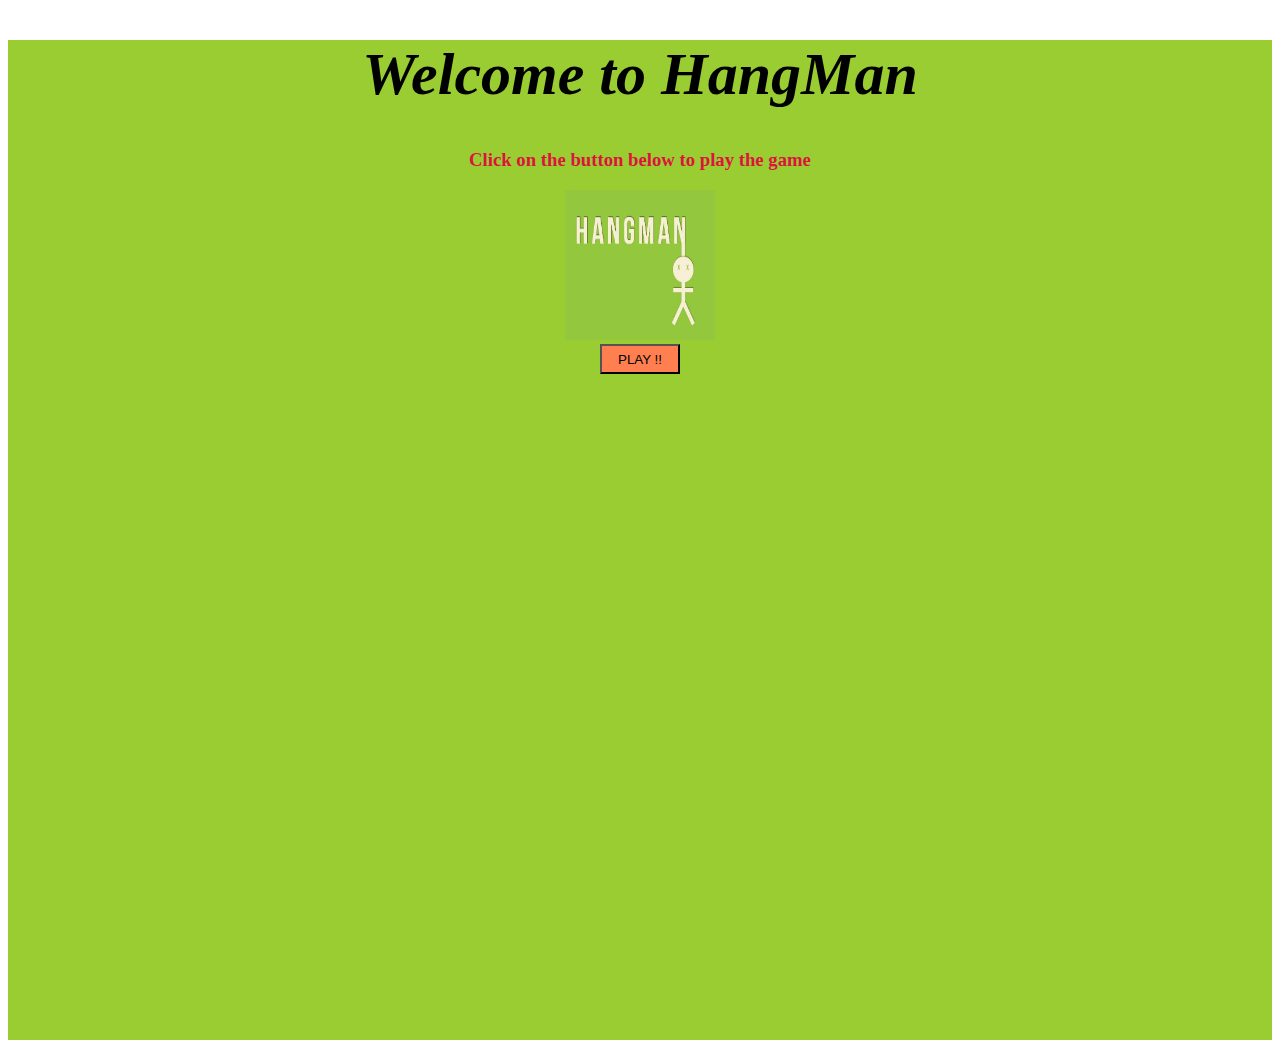
<file: index.html>
<!DOCTYPE html>
<html lang="en">
<head>
  <title>My HangMan</title>
  <meta charset="utf-8">
  <meta name="viewport" content="width=device-width, initial-scale=1">
  <link rel="stylesheet" href="styles.css">
</head>
<body>
<script src="script.js">
</script>
</body>
</html>
</file>
<file: styles.css>
h1{
       color: black;
       font-family: fantasy;
       
       font-weight: 35px;
       font-style: oblique;
       font-size: 60px;
      } 

    #wrapper{
        background-color: yellowgreen;
        height: 1000px;
        text-align: center;
    }    

   h3{
       color: crimson;
   }   

  #play_button{
     background-color:coral;
       width: 80px;
       height: 30px;
       text-decoration:gray
       text-align: center;
  } 
  img{
      width: 150px;
      height: 150px;
  }

  #alphabets{
    color: firebrick;
    font-size: 24px;
  }

 label{
     position: relative;
     color: firebrick;
     float: right;
     margin-top: -185px;
     margin-right: 90px;
     font-size: 18px;
 }


 @media (max-width: 760px) {
    #countSec {
        padding:0 0 0 15px;
    }
    }
  
  @media (max-width: 480px) {
    #countSec {
    padding:0 0 0 25px;
  }
    }
</file>
